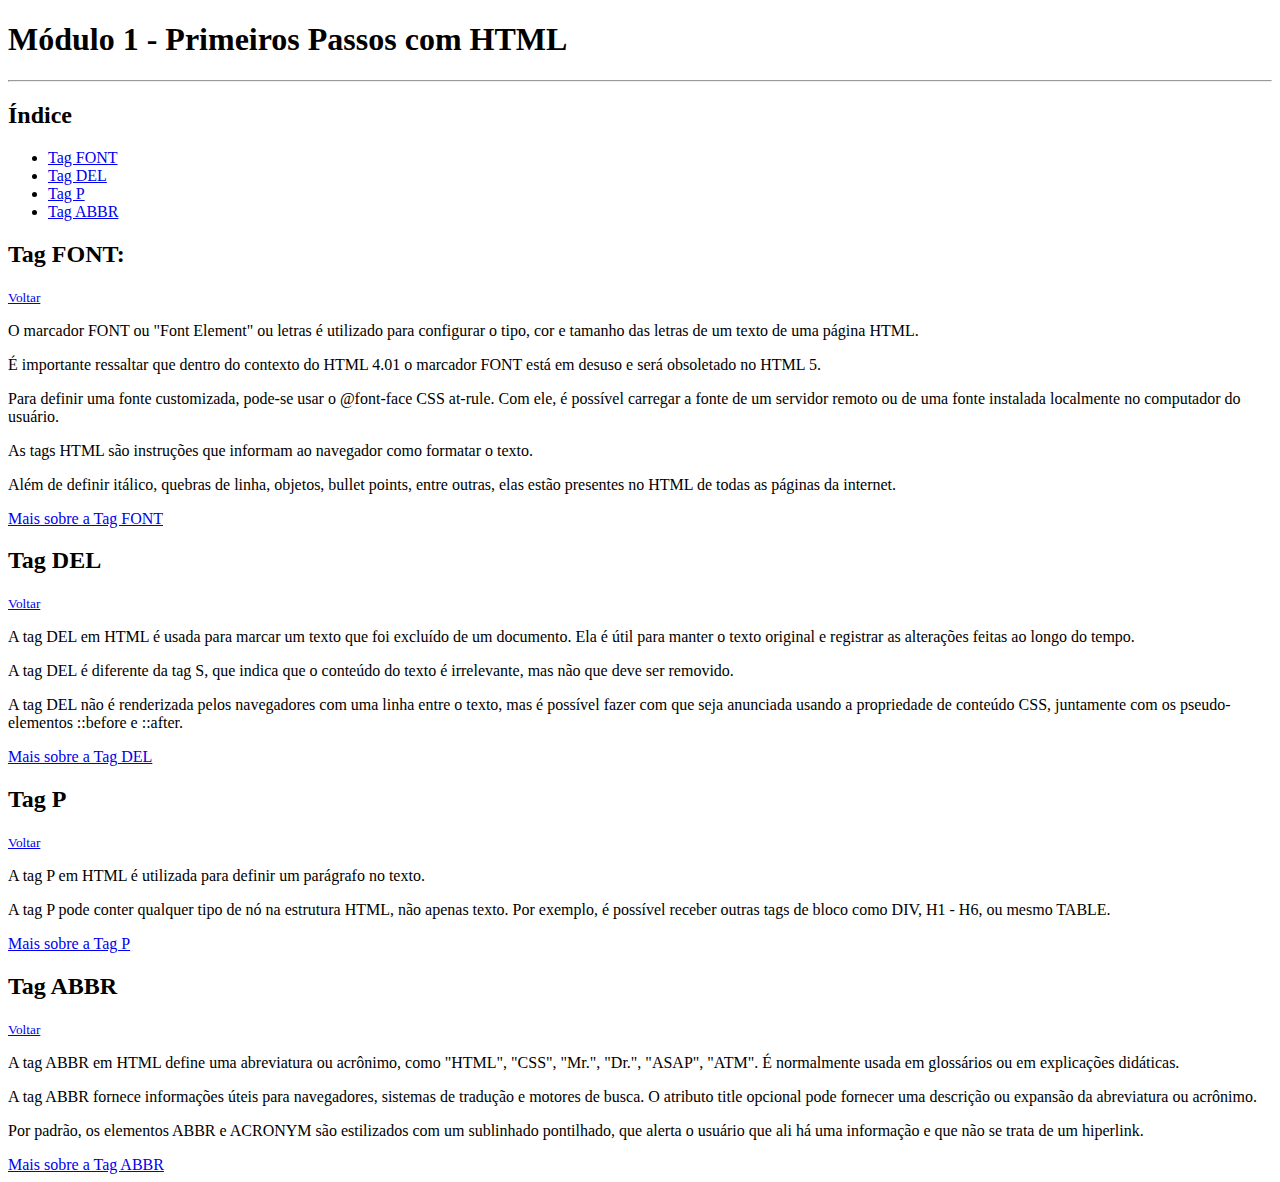
<file: index.html>
<!DOCTYPE html>
<html lang="pt-br">
<head>
    <meta charset="UTF-8">
    <meta name="viewport" content="width=device-width, initial-scale=1.0">
    <title>Página - Módulo I - Primeiros Passos com HTML</title>
</head>
<body>
    <h1 id="inicio">Módulo 1 - Primeiros Passos com HTML</h1>
    <hr>

    <h2>Índice</h2>

    <ul>
        <li><a href="#font">Tag FONT</a></li>
        <li><a href="#del">Tag DEL</a></li>
        <li><a href="#p">Tag P</a></li>
        <li><a href="#abbr">Tag ABBR</a></li>

    </ul>

    <h2 id="font">Tag FONT:</h2>
    
    <small><a href="#inicio">Voltar</a></small>

        <p>O marcador FONT ou "Font Element" ou letras é utilizado para configurar o tipo, cor e 
        tamanho das letras de um texto de uma página HTML.</p>
        </p>É importante ressaltar que dentro do contexto do HTML 4.01 o marcador FONT está em 
        desuso e será obsoletado no HTML 5.</p>
        </p>Para definir uma fonte customizada, pode-se usar o @font-face CSS at-rule. Com ele, é possível carregar a fonte de um servidor remoto 
        ou de uma fonte instalada localmente no computador do usuário. </p>
        <p>As tags HTML são instruções que informam ao navegador como formatar o texto.</p>
        <p>Além de definir itálico, quebras de linha, objetos, bullet points, entre outras, 
        elas estão presentes no HTML de todas as páginas da internet.</p>

        <a href="https://www.w3schools.com/tags/tag_font.asp" target="_blank">Mais sobre a Tag FONT</a>

    <h2 id="#del">Tag DEL</h2>

    <small><a href="#inicio">Voltar</a></small>

        <p>A tag DEL em HTML é usada para marcar um texto que foi excluído de um documento. 
        Ela é útil para manter o texto original e registrar as alterações feitas ao longo do tempo.</p>
        <p>A tag DEL é diferente da tag S, que indica que o conteúdo do texto é irrelevante, 
        mas não que deve ser removido.</p>
        <p>A tag DEL não é renderizada pelos navegadores com uma linha entre o texto, 
        mas é possível fazer com que seja anunciada usando a propriedade de conteúdo CSS, 
        juntamente com os pseudo-elementos ::before e ::after. </p>

        <a href="https://www.w3schools.com/tags/tag_del.asp" target="_blank">Mais sobre a Tag DEL</a>

    <h2 id="p">Tag P</h2>

    <small><a href="#inicio">Voltar</a></small>

        <p>A tag P em HTML é utilizada para definir um parágrafo no texto.</p>
        <p>A tag P pode conter qualquer tipo de nó na estrutura HTML, não apenas texto. Por exemplo, 
        é possível receber outras tags de bloco como DIV, H1 - H6, ou mesmo TABLE.</p>

        <a href="https://www.w3schools.com/tags/tag_p.asp" target="_blank">Mais sobre a Tag P</a>


    <h2 id="abbr">Tag ABBR</h2>

    <small><a href="#inicio">Voltar</a></small>

        
        <p>A tag ABBR em HTML define uma abreviatura ou acrônimo, como "HTML", "CSS", "Mr.", "Dr.", 
            "ASAP", "ATM". É normalmente usada em glossários ou em explicações didáticas.</p>
        <p>A tag ABBR fornece informações úteis para navegadores, sistemas de tradução e motores de busca. 
            O atributo title opcional pode fornecer uma descrição ou expansão da abreviatura ou acrônimo.</p>
        <p>Por padrão, os elementos ABBR e ACRONYM são estilizados com um sublinhado pontilhado, 
            que alerta o usuário que ali há uma informação e que não se trata de um hiperlink.</p>

        <a href="https://www.w3schools.com/tags/tag_abbr.asp" target="_blank">Mais sobre a Tag ABBR</a>


</body>
</html>
</file>
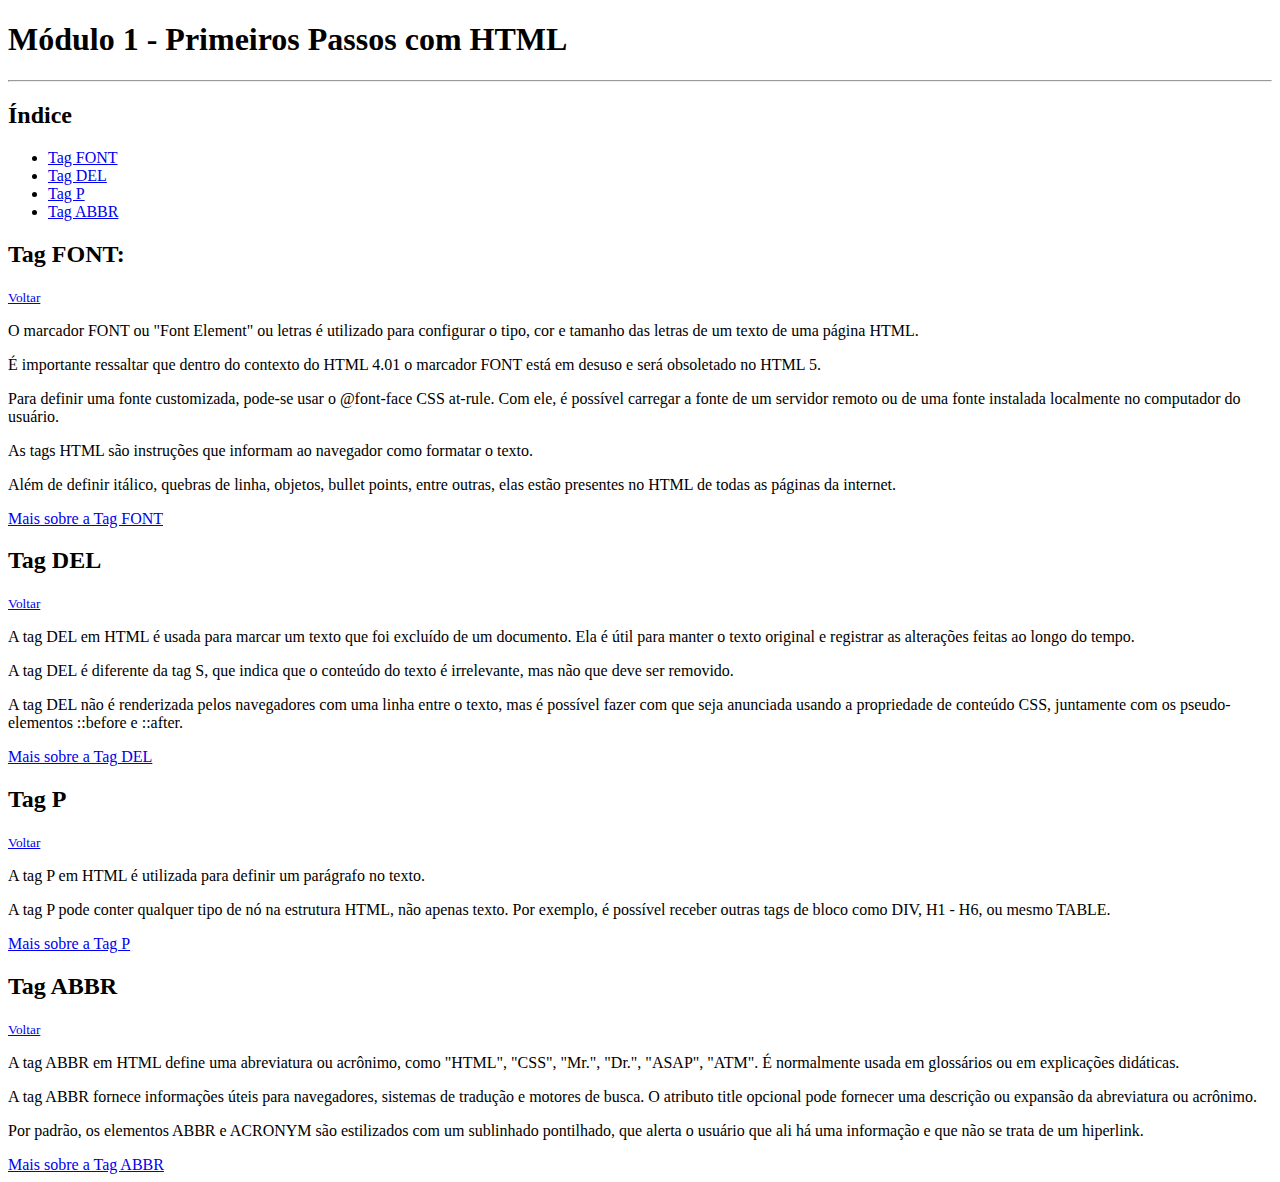
<file: códigos iniciais/index.html>
<!DOCTYPE html>
<html lang="pt-br">
<head>
    <meta charset="UTF-8">
    <meta name="viewport" content="width=device-width, initial-scale=1.0">
    <title>Página - Módulo I - Primeiros Passos com HTML</title>
</head>
<body>
    <h1 id="inicio">Módulo 1 - Primeiros Passos com HTML</h1>
    <hr>

    <h2>Índice</h2>

    <ul>
        <li><a href="#font">Tag FONT</a></li>
        <li><a href="#del">Tag DEL</a></li>
        <li><a href="#p">Tag P</a></li>
        <li><a href="#abbr">Tag ABBR</a></li>

    </ul>

    <h2 id="font">Tag FONT:</h2>
    
    <small><a href="#inicio">Voltar</a></small>

        <p>O marcador FONT ou "Font Element" ou letras é utilizado para configurar o tipo, cor e 
        tamanho das letras de um texto de uma página HTML.</p>
        </p>É importante ressaltar que dentro do contexto do HTML 4.01 o marcador FONT está em 
        desuso e será obsoletado no HTML 5.</p>
        </p>Para definir uma fonte customizada, pode-se usar o @font-face CSS at-rule. Com ele, é possível carregar a fonte de um servidor remoto 
        ou de uma fonte instalada localmente no computador do usuário. </p>
        <p>As tags HTML são instruções que informam ao navegador como formatar o texto.</p>
        <p>Além de definir itálico, quebras de linha, objetos, bullet points, entre outras, 
        elas estão presentes no HTML de todas as páginas da internet.</p>

        <a href="https://www.w3schools.com/tags/tag_font.asp" target="_blank">Mais sobre a Tag FONT</a>

    <h2 id="#del">Tag DEL</h2>

    <small><a href="#inicio">Voltar</a></small>

        <p>A tag DEL em HTML é usada para marcar um texto que foi excluído de um documento. 
        Ela é útil para manter o texto original e registrar as alterações feitas ao longo do tempo.</p>
        <p>A tag DEL é diferente da tag S, que indica que o conteúdo do texto é irrelevante, 
        mas não que deve ser removido.</p>
        <p>A tag DEL não é renderizada pelos navegadores com uma linha entre o texto, 
        mas é possível fazer com que seja anunciada usando a propriedade de conteúdo CSS, 
        juntamente com os pseudo-elementos ::before e ::after. </p>

        <a href="https://www.w3schools.com/tags/tag_del.asp" target="_blank">Mais sobre a Tag DEL</a>

    <h2 id="p">Tag P</h2>

    <small><a href="#inicio">Voltar</a></small>

        <p>A tag P em HTML é utilizada para definir um parágrafo no texto.</p>
        <p>A tag P pode conter qualquer tipo de nó na estrutura HTML, não apenas texto. Por exemplo, 
        é possível receber outras tags de bloco como DIV, H1 - H6, ou mesmo TABLE.</p>

        <a href="https://www.w3schools.com/tags/tag_p.asp" target="_blank">Mais sobre a Tag P</a>


    <h2 id="abbr">Tag ABBR</h2>

    <small><a href="#inicio">Voltar</a></small>

        
        <p>A tag ABBR em HTML define uma abreviatura ou acrônimo, como "HTML", "CSS", "Mr.", "Dr.", 
            "ASAP", "ATM". É normalmente usada em glossários ou em explicações didáticas.</p>
        <p>A tag ABBR fornece informações úteis para navegadores, sistemas de tradução e motores de busca. 
            O atributo title opcional pode fornecer uma descrição ou expansão da abreviatura ou acrônimo.</p>
        <p>Por padrão, os elementos ABBR e ACRONYM são estilizados com um sublinhado pontilhado, 
            que alerta o usuário que ali há uma informação e que não se trata de um hiperlink.</p>

        <a href="https://www.w3schools.com/tags/tag_abbr.asp" target="_blank">Mais sobre a Tag ABBR</a>


</body>
</html>
</file>
